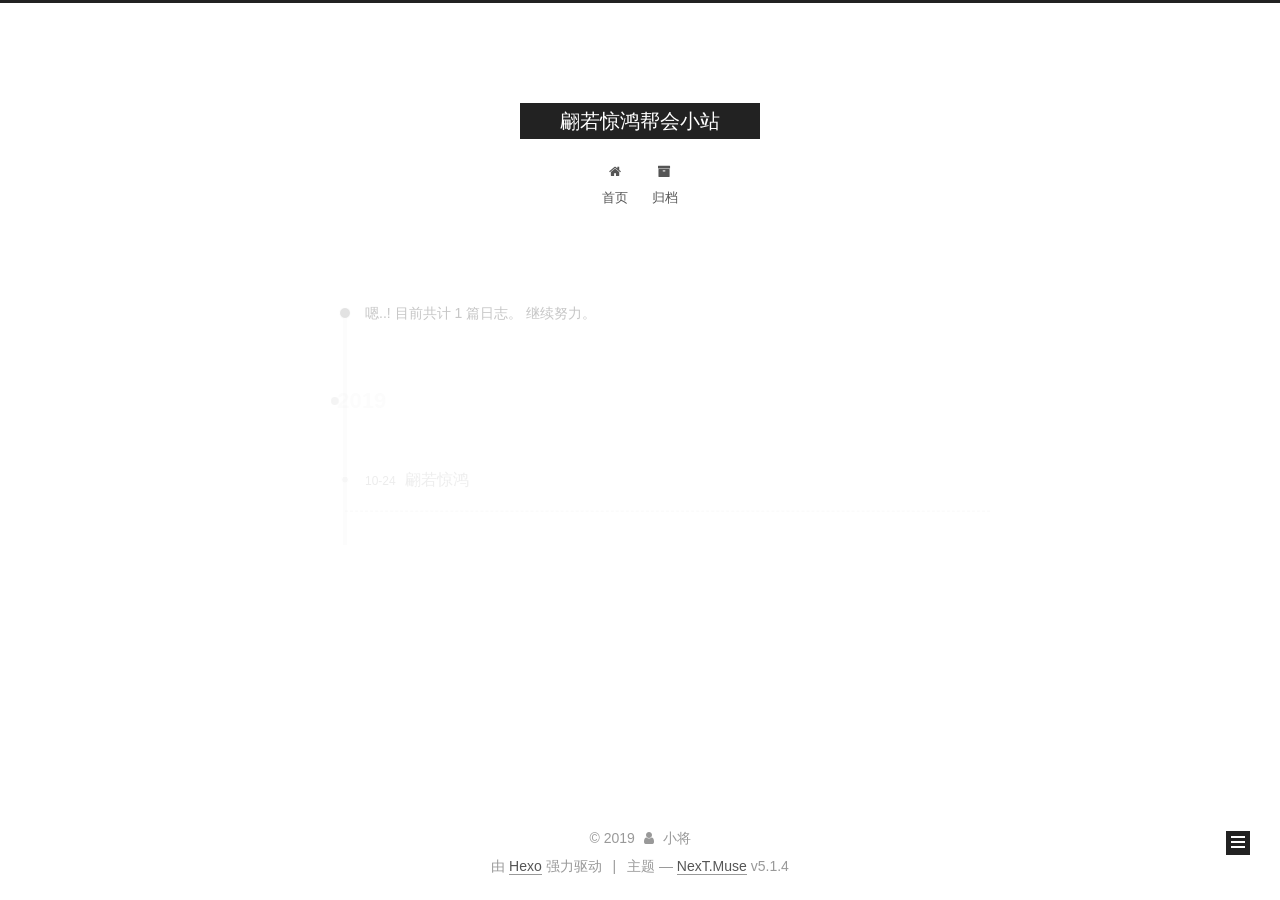
<file: archives/index.html>
<!DOCTYPE html>



  


<html class="theme-next muse use-motion" lang="zh-Hans">
<head>
  <meta charset="UTF-8"/>
<meta http-equiv="X-UA-Compatible" content="IE=edge" />
<meta name="viewport" content="width=device-width, initial-scale=1, maximum-scale=1"/>
<meta name="theme-color" content="#222">









<meta http-equiv="Cache-Control" content="no-transform" />
<meta http-equiv="Cache-Control" content="no-siteapp" />
















  
  
  <link href="/lib/fancybox/source/jquery.fancybox.css?v=2.1.5" rel="stylesheet" type="text/css" />







<link href="/lib/font-awesome/css/font-awesome.min.css?v=4.6.2" rel="stylesheet" type="text/css" />

<link href="/css/main.css?v=5.1.4" rel="stylesheet" type="text/css" />


  <link rel="apple-touch-icon" sizes="180x180" href="/images/apple-touch-icon-next.png?v=5.1.4">


  <link rel="icon" type="image/png" sizes="32x32" href="/images/favicon-32x32-next.png?v=5.1.4">


  <link rel="icon" type="image/png" sizes="16x16" href="/images/favicon-16x16-next.png?v=5.1.4">


  <link rel="mask-icon" href="/images/logo.svg?v=5.1.4" color="#222">





  <meta name="keywords" content="Hexo, NexT" />










<meta property="og:type" content="website">
<meta property="og:title" content="翩若惊鸿帮会小站">
<meta property="og:url" content="http:&#x2F;&#x2F;yoursite.com&#x2F;archives&#x2F;index.html">
<meta property="og:site_name" content="翩若惊鸿帮会小站">
<meta property="og:locale" content="zh-Hans">
<meta name="twitter:card" content="summary">



<script type="text/javascript" id="hexo.configurations">
  var NexT = window.NexT || {};
  var CONFIG = {
    root: '/',
    scheme: 'Muse',
    version: '5.1.4',
    sidebar: {"position":"left","display":"post","offset":12,"b2t":false,"scrollpercent":false,"onmobile":false},
    fancybox: true,
    tabs: true,
    motion: {"enable":true,"async":false,"transition":{"post_block":"fadeIn","post_header":"slideDownIn","post_body":"slideDownIn","coll_header":"slideLeftIn","sidebar":"slideUpIn"}},
    duoshuo: {
      userId: '0',
      author: '博主'
    },
    algolia: {
      applicationID: '',
      apiKey: '',
      indexName: '',
      hits: {"per_page":10},
      labels: {"input_placeholder":"Search for Posts","hits_empty":"We didn't find any results for the search: ${query}","hits_stats":"${hits} results found in ${time} ms"}
    }
  };
</script>



  <link rel="canonical" href="http://yoursite.com/archives/"/>





  <title>归档 | 翩若惊鸿帮会小站</title>
  








</head>

<body itemscope itemtype="http://schema.org/WebPage" lang="zh-Hans">

  
  
    
  

  <div class="container sidebar-position-left page-archive">
    <div class="headband"></div>

    <header id="header" class="header" itemscope itemtype="http://schema.org/WPHeader">
      <div class="header-inner"><div class="site-brand-wrapper">
  <div class="site-meta ">
    

    <div class="custom-logo-site-title">
      <a href="/"  class="brand" rel="start">
        <span class="logo-line-before"><i></i></span>
        <span class="site-title">翩若惊鸿帮会小站</span>
        <span class="logo-line-after"><i></i></span>
      </a>
    </div>
      
        <p class="site-subtitle"></p>
      
  </div>

  <div class="site-nav-toggle">
    <button>
      <span class="btn-bar"></span>
      <span class="btn-bar"></span>
      <span class="btn-bar"></span>
    </button>
  </div>
</div>

<nav class="site-nav">
  

  
    <ul id="menu" class="menu">
      
        
        <li class="menu-item menu-item-home">
          <a href="/%20" rel="section">
            
              <i class="menu-item-icon fa fa-fw fa-home"></i> <br />
            
            首页
          </a>
        </li>
      
        
        <li class="menu-item menu-item-archives">
          <a href="/archives/%20" rel="section">
            
              <i class="menu-item-icon fa fa-fw fa-archive"></i> <br />
            
            归档
          </a>
        </li>
      

      
    </ul>
  

  
</nav>



 </div>
    </header>

    <main id="main" class="main">
      <div class="main-inner">
        <div class="content-wrap">
          <div id="content" class="content">
            

  
  
  
  <div class="post-block archive">
    <div id="posts" class="posts-collapse">
      <span class="archive-move-on"></span>

      <span class="archive-page-counter">
        
        
        
          
        
        嗯..! 目前共计 1 篇日志。 继续努力。
      </span>

      

        
        
        

        
          
          <div class="collection-title">
            <h1 class="archive-year" id="archive-year-2019">2019</h1>
          </div>
        
        

        

  <article class="post post-type-normal" itemscope itemtype="http://schema.org/Article">
    <header class="post-header">

      <h2 class="post-title">
        
            <a class="post-title-link" href="/2019/10/24/Hello/" itemprop="url">
              
                <span itemprop="name">翩若惊鸿</span>
              
            </a>
        
      </h2>

      <div class="post-meta">
        <time class="post-time" itemprop="dateCreated"
              datetime="2019-10-24T20:26:44+08:00"
              content="2019-10-24" >
          10-24
        </time>
      </div>

    </header>
  </article>



      

    </div>
  </div>
  
  
  

  



          </div>
          


          

        </div>
        
          
  
  <div class="sidebar-toggle">
    <div class="sidebar-toggle-line-wrap">
      <span class="sidebar-toggle-line sidebar-toggle-line-first"></span>
      <span class="sidebar-toggle-line sidebar-toggle-line-middle"></span>
      <span class="sidebar-toggle-line sidebar-toggle-line-last"></span>
    </div>
  </div>

  <aside id="sidebar" class="sidebar">
    
    <div class="sidebar-inner">

      

      

      <section class="site-overview-wrap sidebar-panel sidebar-panel-active">
        <div class="site-overview">
          <div class="site-author motion-element" itemprop="author" itemscope itemtype="http://schema.org/Person">
            
              <p class="site-author-name" itemprop="name">小将</p>
              <p class="site-description motion-element" itemprop="description"></p>
          </div>

          <nav class="site-state motion-element">

            
              <div class="site-state-item site-state-posts">
              
                <a href="/archives/%20%7C%7C%20archive">
              
                  <span class="site-state-item-count">1</span>
                  <span class="site-state-item-name">日志</span>
                </a>
              </div>
            

            

            

          </nav>

          

          

          
          

          
          

          

        </div>
      </section>

      

      

    </div>
  </aside>


        
      </div>
    </main>

    <footer id="footer" class="footer">
      <div class="footer-inner">
        <div class="copyright">&copy; <span itemprop="copyrightYear">2019</span>
  <span class="with-love">
    <i class="fa fa-user"></i>
  </span>
  <span class="author" itemprop="copyrightHolder">小将</span>

  
</div>


  <div class="powered-by">由 <a class="theme-link" target="_blank" href="https://hexo.io">Hexo</a> 强力驱动</div>



  <span class="post-meta-divider">|</span>



  <div class="theme-info">主题 &mdash; <a class="theme-link" target="_blank" href="https://github.com/iissnan/hexo-theme-next">NexT.Muse</a> v5.1.4</div>




        







        
      </div>
    </footer>

    
      <div class="back-to-top">
        <i class="fa fa-arrow-up"></i>
        
      </div>
    

    

  </div>

  

<script type="text/javascript">
  if (Object.prototype.toString.call(window.Promise) !== '[object Function]') {
    window.Promise = null;
  }
</script>









  












  
  
    <script type="text/javascript" src="/lib/jquery/index.js?v=2.1.3"></script>
  

  
  
    <script type="text/javascript" src="/lib/fastclick/lib/fastclick.min.js?v=1.0.6"></script>
  

  
  
    <script type="text/javascript" src="/lib/jquery_lazyload/jquery.lazyload.js?v=1.9.7"></script>
  

  
  
    <script type="text/javascript" src="/lib/velocity/velocity.min.js?v=1.2.1"></script>
  

  
  
    <script type="text/javascript" src="/lib/velocity/velocity.ui.min.js?v=1.2.1"></script>
  

  
  
    <script type="text/javascript" src="/lib/fancybox/source/jquery.fancybox.pack.js?v=2.1.5"></script>
  


  


  <script type="text/javascript" src="/js/src/utils.js?v=5.1.4"></script>

  <script type="text/javascript" src="/js/src/motion.js?v=5.1.4"></script>



  
  

  

  


  <script type="text/javascript" src="/js/src/bootstrap.js?v=5.1.4"></script>



  


  




	





  





  












  





  

  

  

  
  

  

  

  

</body>
</html>
</file>
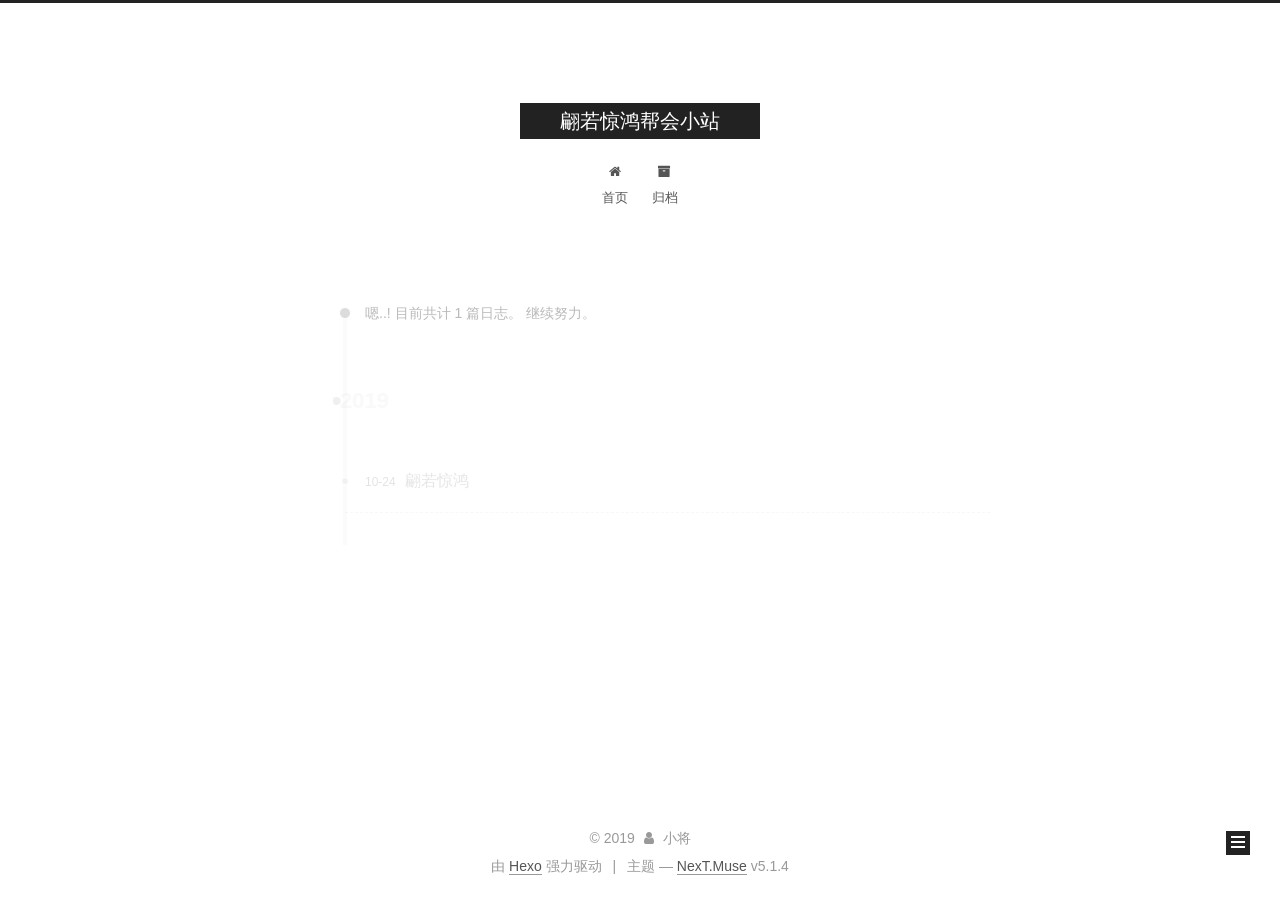
<file: archives/2019/index.html>
<!DOCTYPE html>



  


<html class="theme-next muse use-motion" lang="zh-Hans">
<head>
  <meta charset="UTF-8"/>
<meta http-equiv="X-UA-Compatible" content="IE=edge" />
<meta name="viewport" content="width=device-width, initial-scale=1, maximum-scale=1"/>
<meta name="theme-color" content="#222">









<meta http-equiv="Cache-Control" content="no-transform" />
<meta http-equiv="Cache-Control" content="no-siteapp" />
















  
  
  <link href="/lib/fancybox/source/jquery.fancybox.css?v=2.1.5" rel="stylesheet" type="text/css" />







<link href="/lib/font-awesome/css/font-awesome.min.css?v=4.6.2" rel="stylesheet" type="text/css" />

<link href="/css/main.css?v=5.1.4" rel="stylesheet" type="text/css" />


  <link rel="apple-touch-icon" sizes="180x180" href="/images/apple-touch-icon-next.png?v=5.1.4">


  <link rel="icon" type="image/png" sizes="32x32" href="/images/favicon-32x32-next.png?v=5.1.4">


  <link rel="icon" type="image/png" sizes="16x16" href="/images/favicon-16x16-next.png?v=5.1.4">


  <link rel="mask-icon" href="/images/logo.svg?v=5.1.4" color="#222">





  <meta name="keywords" content="Hexo, NexT" />










<meta property="og:type" content="website">
<meta property="og:title" content="翩若惊鸿帮会小站">
<meta property="og:url" content="http:&#x2F;&#x2F;yoursite.com&#x2F;archives&#x2F;2019&#x2F;index.html">
<meta property="og:site_name" content="翩若惊鸿帮会小站">
<meta property="og:locale" content="zh-Hans">
<meta name="twitter:card" content="summary">



<script type="text/javascript" id="hexo.configurations">
  var NexT = window.NexT || {};
  var CONFIG = {
    root: '/',
    scheme: 'Muse',
    version: '5.1.4',
    sidebar: {"position":"left","display":"post","offset":12,"b2t":false,"scrollpercent":false,"onmobile":false},
    fancybox: true,
    tabs: true,
    motion: {"enable":true,"async":false,"transition":{"post_block":"fadeIn","post_header":"slideDownIn","post_body":"slideDownIn","coll_header":"slideLeftIn","sidebar":"slideUpIn"}},
    duoshuo: {
      userId: '0',
      author: '博主'
    },
    algolia: {
      applicationID: '',
      apiKey: '',
      indexName: '',
      hits: {"per_page":10},
      labels: {"input_placeholder":"Search for Posts","hits_empty":"We didn't find any results for the search: ${query}","hits_stats":"${hits} results found in ${time} ms"}
    }
  };
</script>



  <link rel="canonical" href="http://yoursite.com/archives/2019/"/>





  <title>归档 | 翩若惊鸿帮会小站</title>
  








</head>

<body itemscope itemtype="http://schema.org/WebPage" lang="zh-Hans">

  
  
    
  

  <div class="container sidebar-position-left page-archive">
    <div class="headband"></div>

    <header id="header" class="header" itemscope itemtype="http://schema.org/WPHeader">
      <div class="header-inner"><div class="site-brand-wrapper">
  <div class="site-meta ">
    

    <div class="custom-logo-site-title">
      <a href="/"  class="brand" rel="start">
        <span class="logo-line-before"><i></i></span>
        <span class="site-title">翩若惊鸿帮会小站</span>
        <span class="logo-line-after"><i></i></span>
      </a>
    </div>
      
        <p class="site-subtitle"></p>
      
  </div>

  <div class="site-nav-toggle">
    <button>
      <span class="btn-bar"></span>
      <span class="btn-bar"></span>
      <span class="btn-bar"></span>
    </button>
  </div>
</div>

<nav class="site-nav">
  

  
    <ul id="menu" class="menu">
      
        
        <li class="menu-item menu-item-home">
          <a href="/%20" rel="section">
            
              <i class="menu-item-icon fa fa-fw fa-home"></i> <br />
            
            首页
          </a>
        </li>
      
        
        <li class="menu-item menu-item-archives">
          <a href="/archives/%20" rel="section">
            
              <i class="menu-item-icon fa fa-fw fa-archive"></i> <br />
            
            归档
          </a>
        </li>
      

      
    </ul>
  

  
</nav>



 </div>
    </header>

    <main id="main" class="main">
      <div class="main-inner">
        <div class="content-wrap">
          <div id="content" class="content">
            

  
  
  
  <div class="post-block archive">
    <div id="posts" class="posts-collapse">
      <span class="archive-move-on"></span>

      <span class="archive-page-counter">
        
        
        
          
        
        嗯..! 目前共计 1 篇日志。 继续努力。
      </span>

      

        
        
        

        
          
          <div class="collection-title">
            <h1 class="archive-year" id="archive-year-2019">2019</h1>
          </div>
        
        

        

  <article class="post post-type-normal" itemscope itemtype="http://schema.org/Article">
    <header class="post-header">

      <h2 class="post-title">
        
            <a class="post-title-link" href="/2019/10/24/Hello/" itemprop="url">
              
                <span itemprop="name">翩若惊鸿</span>
              
            </a>
        
      </h2>

      <div class="post-meta">
        <time class="post-time" itemprop="dateCreated"
              datetime="2019-10-24T20:26:44+08:00"
              content="2019-10-24" >
          10-24
        </time>
      </div>

    </header>
  </article>



      

    </div>
  </div>
  
  
  

  



          </div>
          


          

        </div>
        
          
  
  <div class="sidebar-toggle">
    <div class="sidebar-toggle-line-wrap">
      <span class="sidebar-toggle-line sidebar-toggle-line-first"></span>
      <span class="sidebar-toggle-line sidebar-toggle-line-middle"></span>
      <span class="sidebar-toggle-line sidebar-toggle-line-last"></span>
    </div>
  </div>

  <aside id="sidebar" class="sidebar">
    
    <div class="sidebar-inner">

      

      

      <section class="site-overview-wrap sidebar-panel sidebar-panel-active">
        <div class="site-overview">
          <div class="site-author motion-element" itemprop="author" itemscope itemtype="http://schema.org/Person">
            
              <p class="site-author-name" itemprop="name">小将</p>
              <p class="site-description motion-element" itemprop="description"></p>
          </div>

          <nav class="site-state motion-element">

            
              <div class="site-state-item site-state-posts">
              
                <a href="/archives/%20%7C%7C%20archive">
              
                  <span class="site-state-item-count">1</span>
                  <span class="site-state-item-name">日志</span>
                </a>
              </div>
            

            

            

          </nav>

          

          

          
          

          
          

          

        </div>
      </section>

      

      

    </div>
  </aside>


        
      </div>
    </main>

    <footer id="footer" class="footer">
      <div class="footer-inner">
        <div class="copyright">&copy; <span itemprop="copyrightYear">2019</span>
  <span class="with-love">
    <i class="fa fa-user"></i>
  </span>
  <span class="author" itemprop="copyrightHolder">小将</span>

  
</div>


  <div class="powered-by">由 <a class="theme-link" target="_blank" href="https://hexo.io">Hexo</a> 强力驱动</div>



  <span class="post-meta-divider">|</span>



  <div class="theme-info">主题 &mdash; <a class="theme-link" target="_blank" href="https://github.com/iissnan/hexo-theme-next">NexT.Muse</a> v5.1.4</div>




        







        
      </div>
    </footer>

    
      <div class="back-to-top">
        <i class="fa fa-arrow-up"></i>
        
      </div>
    

    

  </div>

  

<script type="text/javascript">
  if (Object.prototype.toString.call(window.Promise) !== '[object Function]') {
    window.Promise = null;
  }
</script>









  












  
  
    <script type="text/javascript" src="/lib/jquery/index.js?v=2.1.3"></script>
  

  
  
    <script type="text/javascript" src="/lib/fastclick/lib/fastclick.min.js?v=1.0.6"></script>
  

  
  
    <script type="text/javascript" src="/lib/jquery_lazyload/jquery.lazyload.js?v=1.9.7"></script>
  

  
  
    <script type="text/javascript" src="/lib/velocity/velocity.min.js?v=1.2.1"></script>
  

  
  
    <script type="text/javascript" src="/lib/velocity/velocity.ui.min.js?v=1.2.1"></script>
  

  
  
    <script type="text/javascript" src="/lib/fancybox/source/jquery.fancybox.pack.js?v=2.1.5"></script>
  


  


  <script type="text/javascript" src="/js/src/utils.js?v=5.1.4"></script>

  <script type="text/javascript" src="/js/src/motion.js?v=5.1.4"></script>



  
  

  

  


  <script type="text/javascript" src="/js/src/bootstrap.js?v=5.1.4"></script>



  


  




	





  





  












  





  

  

  

  
  

  

  

  

</body>
</html>
</file>
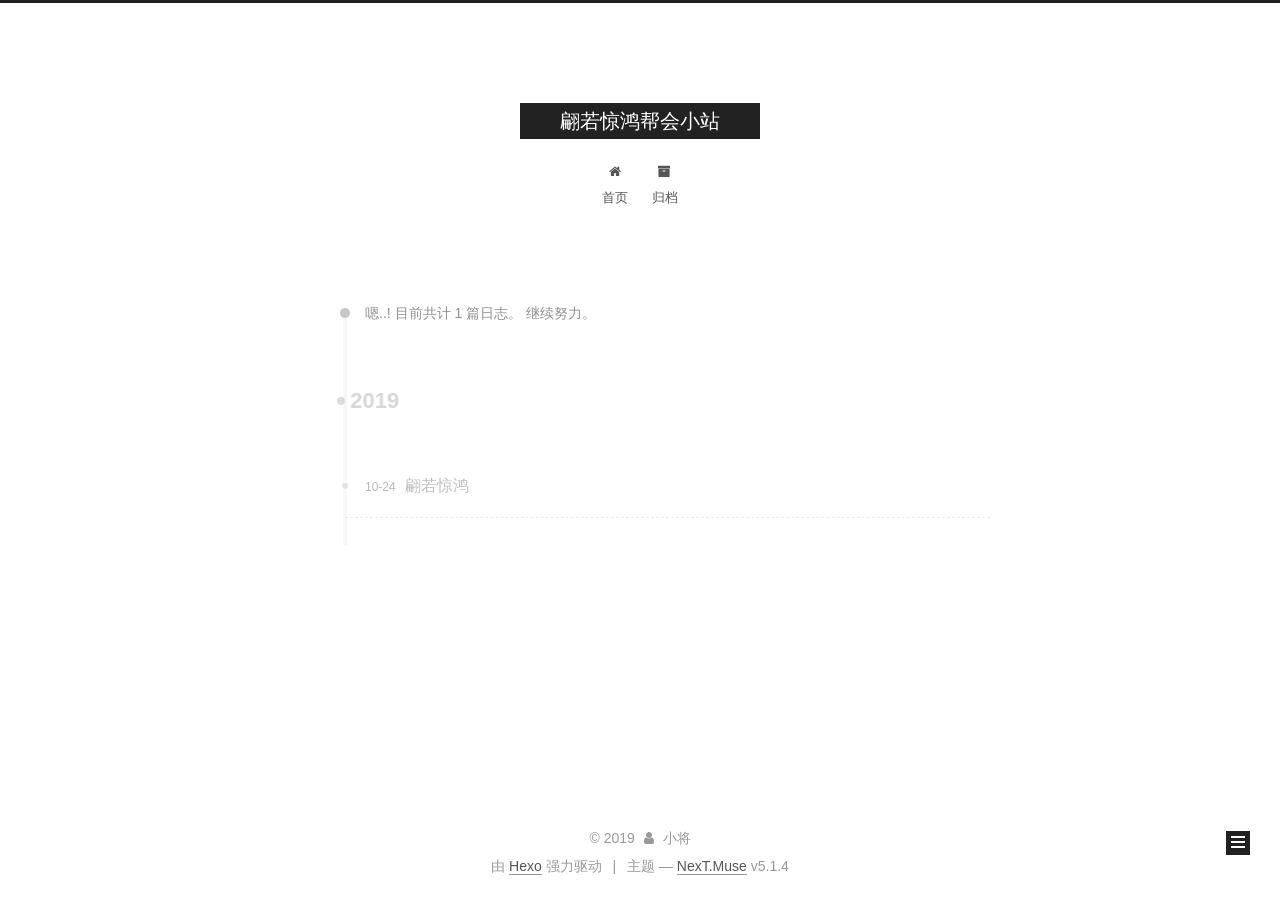
<file: archives/2019/10/index.html>
<!DOCTYPE html>



  


<html class="theme-next muse use-motion" lang="zh-Hans">
<head>
  <meta charset="UTF-8"/>
<meta http-equiv="X-UA-Compatible" content="IE=edge" />
<meta name="viewport" content="width=device-width, initial-scale=1, maximum-scale=1"/>
<meta name="theme-color" content="#222">









<meta http-equiv="Cache-Control" content="no-transform" />
<meta http-equiv="Cache-Control" content="no-siteapp" />
















  
  
  <link href="/lib/fancybox/source/jquery.fancybox.css?v=2.1.5" rel="stylesheet" type="text/css" />







<link href="/lib/font-awesome/css/font-awesome.min.css?v=4.6.2" rel="stylesheet" type="text/css" />

<link href="/css/main.css?v=5.1.4" rel="stylesheet" type="text/css" />


  <link rel="apple-touch-icon" sizes="180x180" href="/images/apple-touch-icon-next.png?v=5.1.4">


  <link rel="icon" type="image/png" sizes="32x32" href="/images/favicon-32x32-next.png?v=5.1.4">


  <link rel="icon" type="image/png" sizes="16x16" href="/images/favicon-16x16-next.png?v=5.1.4">


  <link rel="mask-icon" href="/images/logo.svg?v=5.1.4" color="#222">





  <meta name="keywords" content="Hexo, NexT" />










<meta property="og:type" content="website">
<meta property="og:title" content="翩若惊鸿帮会小站">
<meta property="og:url" content="http:&#x2F;&#x2F;yoursite.com&#x2F;archives&#x2F;2019&#x2F;10&#x2F;index.html">
<meta property="og:site_name" content="翩若惊鸿帮会小站">
<meta property="og:locale" content="zh-Hans">
<meta name="twitter:card" content="summary">



<script type="text/javascript" id="hexo.configurations">
  var NexT = window.NexT || {};
  var CONFIG = {
    root: '/',
    scheme: 'Muse',
    version: '5.1.4',
    sidebar: {"position":"left","display":"post","offset":12,"b2t":false,"scrollpercent":false,"onmobile":false},
    fancybox: true,
    tabs: true,
    motion: {"enable":true,"async":false,"transition":{"post_block":"fadeIn","post_header":"slideDownIn","post_body":"slideDownIn","coll_header":"slideLeftIn","sidebar":"slideUpIn"}},
    duoshuo: {
      userId: '0',
      author: '博主'
    },
    algolia: {
      applicationID: '',
      apiKey: '',
      indexName: '',
      hits: {"per_page":10},
      labels: {"input_placeholder":"Search for Posts","hits_empty":"We didn't find any results for the search: ${query}","hits_stats":"${hits} results found in ${time} ms"}
    }
  };
</script>



  <link rel="canonical" href="http://yoursite.com/archives/2019/10/"/>





  <title>归档 | 翩若惊鸿帮会小站</title>
  








</head>

<body itemscope itemtype="http://schema.org/WebPage" lang="zh-Hans">

  
  
    
  

  <div class="container sidebar-position-left page-archive">
    <div class="headband"></div>

    <header id="header" class="header" itemscope itemtype="http://schema.org/WPHeader">
      <div class="header-inner"><div class="site-brand-wrapper">
  <div class="site-meta ">
    

    <div class="custom-logo-site-title">
      <a href="/"  class="brand" rel="start">
        <span class="logo-line-before"><i></i></span>
        <span class="site-title">翩若惊鸿帮会小站</span>
        <span class="logo-line-after"><i></i></span>
      </a>
    </div>
      
        <p class="site-subtitle"></p>
      
  </div>

  <div class="site-nav-toggle">
    <button>
      <span class="btn-bar"></span>
      <span class="btn-bar"></span>
      <span class="btn-bar"></span>
    </button>
  </div>
</div>

<nav class="site-nav">
  

  
    <ul id="menu" class="menu">
      
        
        <li class="menu-item menu-item-home">
          <a href="/%20" rel="section">
            
              <i class="menu-item-icon fa fa-fw fa-home"></i> <br />
            
            首页
          </a>
        </li>
      
        
        <li class="menu-item menu-item-archives">
          <a href="/archives/%20" rel="section">
            
              <i class="menu-item-icon fa fa-fw fa-archive"></i> <br />
            
            归档
          </a>
        </li>
      

      
    </ul>
  

  
</nav>



 </div>
    </header>

    <main id="main" class="main">
      <div class="main-inner">
        <div class="content-wrap">
          <div id="content" class="content">
            

  
  
  
  <div class="post-block archive">
    <div id="posts" class="posts-collapse">
      <span class="archive-move-on"></span>

      <span class="archive-page-counter">
        
        
        
          
        
        嗯..! 目前共计 1 篇日志。 继续努力。
      </span>

      

        
        
        

        
          
          <div class="collection-title">
            <h1 class="archive-year" id="archive-year-2019">2019</h1>
          </div>
        
        

        

  <article class="post post-type-normal" itemscope itemtype="http://schema.org/Article">
    <header class="post-header">

      <h2 class="post-title">
        
            <a class="post-title-link" href="/2019/10/24/Hello/" itemprop="url">
              
                <span itemprop="name">翩若惊鸿</span>
              
            </a>
        
      </h2>

      <div class="post-meta">
        <time class="post-time" itemprop="dateCreated"
              datetime="2019-10-24T20:26:44+08:00"
              content="2019-10-24" >
          10-24
        </time>
      </div>

    </header>
  </article>



      

    </div>
  </div>
  
  
  

  



          </div>
          


          

        </div>
        
          
  
  <div class="sidebar-toggle">
    <div class="sidebar-toggle-line-wrap">
      <span class="sidebar-toggle-line sidebar-toggle-line-first"></span>
      <span class="sidebar-toggle-line sidebar-toggle-line-middle"></span>
      <span class="sidebar-toggle-line sidebar-toggle-line-last"></span>
    </div>
  </div>

  <aside id="sidebar" class="sidebar">
    
    <div class="sidebar-inner">

      

      

      <section class="site-overview-wrap sidebar-panel sidebar-panel-active">
        <div class="site-overview">
          <div class="site-author motion-element" itemprop="author" itemscope itemtype="http://schema.org/Person">
            
              <p class="site-author-name" itemprop="name">小将</p>
              <p class="site-description motion-element" itemprop="description"></p>
          </div>

          <nav class="site-state motion-element">

            
              <div class="site-state-item site-state-posts">
              
                <a href="/archives/%20%7C%7C%20archive">
              
                  <span class="site-state-item-count">1</span>
                  <span class="site-state-item-name">日志</span>
                </a>
              </div>
            

            

            

          </nav>

          

          

          
          

          
          

          

        </div>
      </section>

      

      

    </div>
  </aside>


        
      </div>
    </main>

    <footer id="footer" class="footer">
      <div class="footer-inner">
        <div class="copyright">&copy; <span itemprop="copyrightYear">2019</span>
  <span class="with-love">
    <i class="fa fa-user"></i>
  </span>
  <span class="author" itemprop="copyrightHolder">小将</span>

  
</div>


  <div class="powered-by">由 <a class="theme-link" target="_blank" href="https://hexo.io">Hexo</a> 强力驱动</div>



  <span class="post-meta-divider">|</span>



  <div class="theme-info">主题 &mdash; <a class="theme-link" target="_blank" href="https://github.com/iissnan/hexo-theme-next">NexT.Muse</a> v5.1.4</div>




        







        
      </div>
    </footer>

    
      <div class="back-to-top">
        <i class="fa fa-arrow-up"></i>
        
      </div>
    

    

  </div>

  

<script type="text/javascript">
  if (Object.prototype.toString.call(window.Promise) !== '[object Function]') {
    window.Promise = null;
  }
</script>









  












  
  
    <script type="text/javascript" src="/lib/jquery/index.js?v=2.1.3"></script>
  

  
  
    <script type="text/javascript" src="/lib/fastclick/lib/fastclick.min.js?v=1.0.6"></script>
  

  
  
    <script type="text/javascript" src="/lib/jquery_lazyload/jquery.lazyload.js?v=1.9.7"></script>
  

  
  
    <script type="text/javascript" src="/lib/velocity/velocity.min.js?v=1.2.1"></script>
  

  
  
    <script type="text/javascript" src="/lib/velocity/velocity.ui.min.js?v=1.2.1"></script>
  

  
  
    <script type="text/javascript" src="/lib/fancybox/source/jquery.fancybox.pack.js?v=2.1.5"></script>
  


  


  <script type="text/javascript" src="/js/src/utils.js?v=5.1.4"></script>

  <script type="text/javascript" src="/js/src/motion.js?v=5.1.4"></script>



  
  

  

  


  <script type="text/javascript" src="/js/src/bootstrap.js?v=5.1.4"></script>



  


  




	





  





  












  





  

  

  

  
  

  

  

  

</body>
</html>
</file>
<file: css/main.css>
/* normalize.css v3.0.2 | MIT License | git.io/normalize */
html {
  font-family: sans-serif; /* 1 */
  -ms-text-size-adjust: 100%; /* 2 */
  -webkit-text-size-adjust: 100%; /* 2 */
}
body {
  margin: 0;
}
article,
aside,
details,
figcaption,
figure,
footer,
header,
hgroup,
main,
menu,
nav,
section,
summary {
  display: block;
}
audio,
canvas,
progress,
video {
  display: inline-block; /* 1 */
  vertical-align: baseline; /* 2 */
}
audio:not([controls]) {
  display: none;
  height: 0;
}
[hidden],
template {
  display: none;
}
a {
  background-color: transparent;
}
a:active,
a:hover {
  outline: 0;
}
abbr[title] {
  border-bottom: 1px dotted;
}
b,
strong {
  font-weight: bold;
}
dfn {
  font-style: italic;
}
h1 {
  font-size: 2em;
  margin: 0.67em 0;
}
mark {
  background: #ff0;
  color: #000;
}
small {
  font-size: 80%;
}
sub,
sup {
  font-size: 75%;
  line-height: 0;
  position: relative;
  vertical-align: baseline;
}
sup {
  top: -0.5em;
}
sub {
  bottom: -0.25em;
}
img {
  border: 0;
}
svg:not(:root) {
  overflow: hidden;
}
figure {
  margin: 1em 40px;
}
hr {
  -moz-box-sizing: content-box;
  box-sizing: content-box;
  height: 0;
}
pre {
  overflow: auto;
}
code,
kbd,
pre,
samp {
  font-family: monospace, monospace;
  font-size: 1em;
}
button,
input,
optgroup,
select,
textarea {
  color: inherit; /* 1 */
  font: inherit; /* 2 */
  margin: 0; /* 3 */
}
button {
  overflow: visible;
}
button,
select {
  text-transform: none;
}
button,
html input[type="button"],
input[type="reset"],
input[type="submit"] {
  -webkit-appearance: button; /* 2 */
  cursor: pointer; /* 3 */
}
button[disabled],
html input[disabled] {
  cursor: default;
}
button::-moz-focus-inner,
input::-moz-focus-inner {
  border: 0;
  padding: 0;
}
input {
  line-height: normal;
}
input[type="checkbox"],
input[type="radio"] {
  box-sizing: border-box; /* 1 */
  padding: 0; /* 2 */
}
input[type="number"]::-webkit-inner-spin-button,
input[type="number"]::-webkit-outer-spin-button {
  height: auto;
}
input[type="search"] {
  -webkit-appearance: textfield; /* 1 */
  -moz-box-sizing: content-box;
  -webkit-box-sizing: content-box; /* 2 */
  box-sizing: content-box;
}
input[type="search"]::-webkit-search-cancel-button,
input[type="search"]::-webkit-search-decoration {
  -webkit-appearance: none;
}
fieldset {
  border: 1px solid #c0c0c0;
  margin: 0 2px;
  padding: 0.35em 0.625em 0.75em;
}
legend {
  border: 0; /* 1 */
  padding: 0; /* 2 */
}
textarea {
  overflow: auto;
}
optgroup {
  font-weight: bold;
}
table {
  border-collapse: collapse;
  border-spacing: 0;
}
td,
th {
  padding: 0;
}
::selection {
  background: #262a30;
  color: #fff;
}
body {
  position: relative;
  font-family: 'Lato', "PingFang SC", "Microsoft YaHei", sans-serif;
  font-size: 14px;
  line-height: 2;
  color: #555;
  background: #fff;
}
@media (max-width: 767px) {
  body {
    padding-right: 0 !important;
  }
}
@media (min-width: 768px) and (max-width: 991px) {
  body {
    padding-right: 0 !important;
  }
}
@media (min-width: 1600px) {
  body {
    font-size: 16px;
  }
}
h1,
h2,
h3,
h4,
h5,
h6 {
  margin: 0;
  padding: 0;
  font-weight: bold;
  line-height: 1.5;
  font-family: 'Lato', "PingFang SC", "Microsoft YaHei", sans-serif;
}
h2,
h3,
h4,
h5,
h6 {
  margin: 20px 0 15px;
}
h1 {
  font-size: 22px;
}
@media (max-width: 767px) {
  h1 {
    font-size: 18px;
  }
}
h2 {
  font-size: 20px;
}
@media (max-width: 767px) {
  h2 {
    font-size: 16px;
  }
}
h3 {
  font-size: 18px;
}
@media (max-width: 767px) {
  h3 {
    font-size: 14px;
  }
}
h4 {
  font-size: 16px;
}
@media (max-width: 767px) {
  h4 {
    font-size: 12px;
  }
}
h5 {
  font-size: 14px;
}
@media (max-width: 767px) {
  h5 {
    font-size: 10px;
  }
}
h6 {
  font-size: 12px;
}
@media (max-width: 767px) {
  h6 {
    font-size: 8px;
  }
}
p {
  margin: 0 0 20px 0;
}
a {
  color: #555;
  text-decoration: none;
  outline: none;
  border-bottom: 1px solid #999;
  word-wrap: break-word;
}
a:hover {
  color: #222;
  border-bottom-color: #222;
}
blockquote {
  margin: 0;
  padding: 0;
}
img {
  display: block;
  margin: auto;
  max-width: 100%;
  height: auto;
}
hr {
  margin: 40px 0;
  height: 3px;
  border: none;
  background-color: #ddd;
  background-image: repeating-linear-gradient(-45deg, #fff, #fff 4px, transparent 4px, transparent 8px);
}
blockquote {
  padding: 0 15px;
  color: #666;
  border-left: 4px solid #ddd;
}
blockquote cite::before {
  content: "-";
  padding: 0 5px;
}
dt {
  font-weight: 700;
}
dd {
  margin: 0;
  padding: 0;
}
kbd {
  border: 1px solid #ccc;
  border-radius: 0.2em;
  box-shadow: 0.1em 0.1em 0.2em rgba(0,0,0,0.1);
  background-color: #f9f9f9;
  font-family: inherit;
  background-image: -webkit-linear-gradient(top, #eee, #fff, #eee);
  padding: 0.1em 0.3em;
  white-space: nowrap;
}
.text-left {
  text-align: left;
}
.text-center {
  text-align: center;
}
.text-right {
  text-align: right;
}
.text-justify {
  text-align: justify;
}
.text-nowrap {
  white-space: nowrap;
}
.text-lowercase {
  text-transform: lowercase;
}
.text-uppercase {
  text-transform: uppercase;
}
.text-capitalize {
  text-transform: capitalize;
}
.center-block {
  display: block;
  margin-left: auto;
  margin-right: auto;
}
.clearfix:before,
.clearfix:after {
  content: " ";
  display: table;
}
.clearfix:after {
  clear: both;
}
.pullquote {
  width: 45%;
}
.pullquote.left {
  float: left;
  margin-left: 5px;
  margin-right: 10px;
}
.pullquote.right {
  float: right;
  margin-left: 10px;
  margin-right: 5px;
}
.affix.affix.affix {
  position: fixed;
}
.translation {
  margin-top: -20px;
  font-size: 14px;
  color: #999;
}
.scrollbar-measure {
  width: 100px;
  height: 100px;
  overflow: scroll;
  position: absolute;
  top: -9999px;
}
.use-motion .motion-element {
  opacity: 0;
}
table {
  margin: 20px 0;
  width: 100%;
  border-collapse: collapse;
  border-spacing: 0;
  border: 1px solid #ddd;
  font-size: 14px;
  table-layout: fixed;
  word-wrap: break-all;
}
table>tbody>tr:nth-of-type(odd) {
  background-color: #f9f9f9;
}
table>tbody>tr:hover {
  background-color: #f5f5f5;
}
caption,
th,
td {
  padding: 8px;
  text-align: left;
  vertical-align: middle;
  font-weight: normal;
}
th,
td {
  border-bottom: 3px solid #ddd;
  border-right: 1px solid #eee;
}
th {
  padding-bottom: 10px;
  font-weight: 700;
}
td {
  border-bottom-width: 1px;
}
html,
body {
  height: 100%;
}
.container {
  position: relative;
  min-height: 100%;
}
.header-inner {
  margin: 0 auto;
  padding: 100px 0 70px;
  width: 700px;
}
@media (min-width: 1600px) {
  .container .header-inner {
    width: 900px;
  }
}
.main {
  padding-bottom: 150px;
}
.main-inner {
  margin: 0 auto;
  width: 700px;
}
@media (min-width: 1600px) {
  .container .main-inner {
    width: 900px;
  }
}
.footer {
  position: absolute;
  left: 0;
  bottom: 0;
  width: 100%;
  min-height: 50px;
}
.footer-inner {
  box-sizing: border-box;
  margin: 20px auto;
  width: 700px;
}
@media (min-width: 1600px) {
  .container .footer-inner {
    width: 900px;
  }
}
pre,
.highlight {
  overflow: auto;
  margin: 20px 0;
  padding: 0;
  font-size: 13px;
  color: #4d4d4c;
  background: #f7f7f7;
  line-height: 1.6;
}
pre,
code {
  font-family: consolas, Menlo, "PingFang SC", "Microsoft YaHei", monospace;
}
code {
  padding: 2px 4px;
  word-wrap: break-word;
  color: #555;
  background: #eee;
  border-radius: 3px;
  font-size: 13px;
}
pre {
  padding: 10px;
}
pre code {
  padding: 0;
  color: #4d4d4c;
  background: none;
  text-shadow: none;
}
.highlight {
  border-radius: 1px;
}
.highlight pre {
  border: none;
  margin: 0;
  padding: 10px 0;
}
.highlight table {
  margin: 0;
  width: auto;
  border: none;
}
.highlight td {
  border: none;
  padding: 0;
}
.highlight figcaption {
  font-size: 1em;
  color: #4d4d4c;
  line-height: 1em;
  margin-bottom: 1em;
}
.highlight figcaption:before,
.highlight figcaption:after {
  content: " ";
  display: table;
}
.highlight figcaption:after {
  clear: both;
}
.highlight figcaption a {
  float: right;
  color: #4d4d4c;
}
.highlight figcaption a:hover {
  border-bottom-color: #4d4d4c;
}
.highlight .gutter pre {
  padding-left: 10px;
  padding-right: 10px;
  color: #869194;
  text-align: right;
  background-color: #eff2f3;
}
.highlight .code pre {
  width: 100%;
  padding-left: 10px;
  padding-right: 10px;
  background-color: #f7f7f7;
}
.highlight .line {
  height: 20px;
}
.gutter {
  -webkit-user-select: none;
  -moz-user-select: none;
  -ms-user-select: none;
  user-select: none;
}
.gist table {
  width: auto;
}
.gist table td {
  border: none;
}
pre .deletion {
  background: #fdd;
}
pre .addition {
  background: #dfd;
}
pre .meta {
  color: #8959a8;
}
pre .comment {
  color: #8e908c;
}
pre .variable,
pre .attribute,
pre .tag,
pre .regexp,
pre .ruby .constant,
pre .xml .tag .title,
pre .xml .pi,
pre .xml .doctype,
pre .html .doctype,
pre .css .id,
pre .css .class,
pre .css .pseudo {
  color: #c82829;
}
pre .number,
pre .preprocessor,
pre .built_in,
pre .literal,
pre .params,
pre .constant,
pre .command {
  color: #f5871f;
}
pre .ruby .class .title,
pre .css .rules .attribute,
pre .string,
pre .value,
pre .inheritance,
pre .header,
pre .ruby .symbol,
pre .xml .cdata,
pre .special,
pre .number,
pre .formula {
  color: #718c00;
}
pre .title,
pre .css .hexcolor {
  color: #3e999f;
}
pre .function,
pre .python .decorator,
pre .python .title,
pre .ruby .function .title,
pre .ruby .title .keyword,
pre .perl .sub,
pre .javascript .title,
pre .coffeescript .title {
  color: #4271ae;
}
pre .keyword,
pre .javascript .function {
  color: #8959a8;
}
.full-image.full-image.full-image.full-image {
  border: none;
  max-width: 100%;
  width: auto;
  margin: 20px auto 25px;
}
@media (min-width: 992px) {
  .full-image.full-image.full-image.full-image {
    max-width: none;
    width: 110%;
    margin: 25px -5%;
  }
}
.blockquote-center,
.page-home .post-type-quote blockquote,
.page-post-detail .post-type-quote blockquote {
  position: relative;
  margin: 40px 0;
  padding: 0;
  border-left: none;
  text-align: center;
}
.blockquote-center::before,
.page-home .post-type-quote blockquote::before,
.page-post-detail .post-type-quote blockquote::before,
.blockquote-center::after,
.page-home .post-type-quote blockquote::after,
.page-post-detail .post-type-quote blockquote::after {
  position: absolute;
  content: ' ';
  display: block;
  width: 100%;
  height: 24px;
  opacity: 0.2;
  background-repeat: no-repeat;
  background-position: 0 -6px;
  background-size: 22px 22px;
}
.blockquote-center::before,
.page-home .post-type-quote blockquote::before,
.page-post-detail .post-type-quote blockquote::before {
  top: -20px;
  background-image: url("../images/quote-l.svg");
  border-top: 1px solid #ccc;
}
.blockquote-center::after,
.page-home .post-type-quote blockquote::after,
.page-post-detail .post-type-quote blockquote::after {
  bottom: -20px;
  background-image: url("../images/quote-r.svg");
  border-bottom: 1px solid #ccc;
  background-position: 100% 8px;
}
.blockquote-center p,
.page-home .post-type-quote blockquote p,
.page-post-detail .post-type-quote blockquote p,
.blockquote-center div,
.page-home .post-type-quote blockquote div,
.page-post-detail .post-type-quote blockquote div {
  text-align: center;
}
.post .post-body .group-picture img {
  box-sizing: border-box;
  padding: 0 3px;
  border: none;
}
.post .group-picture-row {
  overflow: hidden;
  margin-top: 6px;
}
.post .group-picture-row:first-child {
  margin-top: 0;
}
.post .group-picture-column {
  float: left;
}
.page-post-detail .post-body .group-picture-column {
  float: none;
  margin-top: 10px;
  width: auto !important;
}
.page-post-detail .post-body .group-picture-column img {
  margin: 0 auto;
}
.page-archive .group-picture-container {
  overflow: hidden;
}
.page-archive .group-picture-row {
  float: left;
}
.page-archive .group-picture-row:first-child {
  margin-top: 6px;
}
.page-archive .group-picture-column {
  max-width: 150px;
  max-height: 150px;
}
.post-body .note {
  position: relative;
  padding: 15px;
  margin-bottom: 20px;
  border: 1px solid #eee;
  border-left-width: 5px;
  border-radius: 3px;
}
.post-body .note h2,
.post-body .note h3,
.post-body .note h4,
.post-body .note h5,
.post-body .note h6 {
  margin-top: 0;
  margin-bottom: 0;
  border-bottom: initial;
  padding-top: 0 !important;
}
.post-body .note p:first-child,
.post-body .note ul:first-child,
.post-body .note ol:first-child,
.post-body .note table:first-child,
.post-body .note pre:first-child,
.post-body .note blockquote:first-child {
  margin-top: 0;
}
.post-body .note p:last-child,
.post-body .note ul:last-child,
.post-body .note ol:last-child,
.post-body .note table:last-child,
.post-body .note pre:last-child,
.post-body .note blockquote:last-child {
  margin-bottom: 0;
}
.post-body .note.default {
  border-left-color: #777;
}
.post-body .note.default h2,
.post-body .note.default h3,
.post-body .note.default h4,
.post-body .note.default h5,
.post-body .note.default h6 {
  color: #777;
}
.post-body .note.primary {
  border-left-color: #6f42c1;
}
.post-body .note.primary h2,
.post-body .note.primary h3,
.post-body .note.primary h4,
.post-body .note.primary h5,
.post-body .note.primary h6 {
  color: #6f42c1;
}
.post-body .note.info {
  border-left-color: #428bca;
}
.post-body .note.info h2,
.post-body .note.info h3,
.post-body .note.info h4,
.post-body .note.info h5,
.post-body .note.info h6 {
  color: #428bca;
}
.post-body .note.success {
  border-left-color: #5cb85c;
}
.post-body .note.success h2,
.post-body .note.success h3,
.post-body .note.success h4,
.post-body .note.success h5,
.post-body .note.success h6 {
  color: #5cb85c;
}
.post-body .note.warning {
  border-left-color: #f0ad4e;
}
.post-body .note.warning h2,
.post-body .note.warning h3,
.post-body .note.warning h4,
.post-body .note.warning h5,
.post-body .note.warning h6 {
  color: #f0ad4e;
}
.post-body .note.danger {
  border-left-color: #d9534f;
}
.post-body .note.danger h2,
.post-body .note.danger h3,
.post-body .note.danger h4,
.post-body .note.danger h5,
.post-body .note.danger h6 {
  color: #d9534f;
}
.post-body .label {
  display: inline;
  padding: 0 2px;
  white-space: nowrap;
}
.post-body .label.default {
  background-color: #f0f0f0;
}
.post-body .label.primary {
  background-color: #efe6f7;
}
.post-body .label.info {
  background-color: #e5f2f8;
}
.post-body .label.success {
  background-color: #e7f4e9;
}
.post-body .label.warning {
  background-color: #fcf6e1;
}
.post-body .label.danger {
  background-color: #fae8eb;
}
.post-body .tabs {
  position: relative;
  display: block;
  margin-bottom: 20px;
  padding-top: 10px;
}
.post-body .tabs ul.nav-tabs {
  margin: 0;
  padding: 0;
  display: flex;
  margin-bottom: -1px;
}
@media (max-width: 413px) {
  .post-body .tabs ul.nav-tabs {
    display: block;
    margin-bottom: 5px;
  }
}
.post-body .tabs ul.nav-tabs li.tab {
  list-style-type: none !important;
  margin: 0 0.25em 0 0;
  border-top: 3px solid transparent;
  border-left: 1px solid transparent;
  border-right: 1px solid transparent;
}
@media (max-width: 413px) {
  .post-body .tabs ul.nav-tabs li.tab {
    margin: initial;
    border-top: 1px solid transparent;
    border-left: 3px solid transparent;
    border-right: 1px solid transparent;
    border-bottom: 1px solid transparent;
  }
}
.post-body .tabs ul.nav-tabs li.tab a {
  outline: 0;
  border-bottom: initial;
  display: block;
  line-height: 1.8em;
  padding: 0.25em 0.75em;
  transition-duration: 0.2s;
  transition-timing-function: ease-out;
  transition-delay: 0s;
}
.post-body .tabs ul.nav-tabs li.tab a i {
  width: 1.285714285714286em;
}
.post-body .tabs ul.nav-tabs li.tab.active {
  border-top: 3px solid #fc6423;
  border-left: 1px solid #ddd;
  border-right: 1px solid #ddd;
  background-color: #fff;
}
@media (max-width: 413px) {
  .post-body .tabs ul.nav-tabs li.tab.active {
    border-top: 1px solid #ddd;
    border-left: 3px solid #fc6423;
    border-right: 1px solid #ddd;
    border-bottom: 1px solid #ddd;
  }
}
.post-body .tabs ul.nav-tabs li.tab.active a {
  cursor: default;
  color: #555;
}
.post-body .tabs .tab-content {
  background-color: #fff;
}
.post-body .tabs .tab-content .tab-pane {
  border: 1px solid #ddd;
  padding: 20px 20px 0 20px;
}
.post-body .tabs .tab-content .tab-pane:not(.active) {
  display: none !important;
}
.post-body .tabs .tab-content .tab-pane.active {
  display: block !important;
}
.btn {
  display: inline-block;
  padding: 0 20px;
  font-size: 14px;
  color: #fff;
  background: #222;
  border: 2px solid #222;
  text-decoration: none;
  border-radius: 0;
  transition-property: background-color;
  transition-duration: 0.2s;
  transition-timing-function: ease-in-out;
  transition-delay: 0s;
  line-height: 2;
}
.btn:hover {
  border-color: #222;
  color: #222;
  background: #fff;
}
.btn +.btn {
  margin: 0 0 8px 8px;
}
.btn .fa-fw {
  width: 1.285714285714286em;
  text-align: left;
}
.btn-bar {
  display: block;
  width: 22px;
  height: 2px;
  background: #555;
  border-radius: 1px;
}
.btn-bar+.btn-bar {
  margin-top: 4px;
}
.pagination {
  margin: 120px 0 40px;
  text-align: center;
  border-top: 1px solid #eee;
}
.page-number-basic,
.pagination .prev,
.pagination .next,
.pagination .page-number,
.pagination .space {
  display: inline-block;
  position: relative;
  top: -1px;
  margin: 0 10px;
  padding: 0 11px;
}
@media (max-width: 767px) {
  .page-number-basic,
  .pagination .prev,
  .pagination .next,
  .pagination .page-number,
  .pagination .space {
    margin: 0 5px;
  }
}
.pagination .prev,
.pagination .next,
.pagination .page-number {
  border-bottom: 0;
  border-top: 1px solid #eee;
  transition-property: border-color;
  transition-duration: 0.2s;
  transition-timing-function: ease-in-out;
  transition-delay: 0s;
}
.pagination .prev:hover,
.pagination .next:hover,
.pagination .page-number:hover {
  border-top-color: #222;
}
.pagination .space {
  padding: 0;
  margin: 0;
}
.pagination .prev {
  margin-left: 0;
}
.pagination .next {
  margin-right: 0;
}
.pagination .page-number.current {
  color: #fff;
  background: #ccc;
  border-top-color: #ccc;
}
@media (max-width: 767px) {
  .pagination {
    border-top: none;
  }
  .pagination .prev,
  .pagination .next,
  .pagination .page-number {
    margin-bottom: 10px;
    border-top: 0;
    border-bottom: 1px solid #eee;
    padding: 0 10px;
  }
  .pagination .prev:hover,
  .pagination .next:hover,
  .pagination .page-number:hover {
    border-bottom-color: #222;
  }
}
.comments {
  margin: 60px 20px 0;
}
.tag-cloud {
  text-align: center;
}
.tag-cloud a {
  display: inline-block;
  margin: 10px;
}
.back-to-top {
  box-sizing: border-box;
  position: fixed;
  bottom: -100px;
  right: 30px;
  z-index: 1050;
  padding: 0 6px;
  width: 24px;
  background: #222;
  font-size: 12px;
  opacity: 1;
  color: #fff;
  cursor: pointer;
  text-align: center;
  -webkit-transform: translateZ(0);
  transition-property: bottom;
  transition-duration: 0.2s;
  transition-timing-function: ease-in-out;
  transition-delay: 0s;
}
@media (min-width: 768px) and (max-width: 991px) {
  .back-to-top {
    display: none !important;
  }
}
@media (max-width: 767px) {
  .back-to-top {
    display: none !important;
  }
}
.back-to-top.back-to-top-on {
  bottom: 19px;
}
.header {
  background: transparent;
}
.header-inner {
  position: relative;
}
.headband {
  height: 3px;
  background: #222;
}
.site-meta {
  margin: 0;
  text-align: center;
}
@media (max-width: 767px) {
  .site-meta {
    text-align: center;
  }
}
.brand {
  position: relative;
  display: inline-block;
  padding: 0 40px;
  color: #fff;
  background: #222;
  border-bottom: none;
}
.brand:hover {
  color: #fff;
}
.logo {
  display: inline-block;
  margin-right: 5px;
  line-height: 36px;
  vertical-align: top;
}
.site-title {
  display: inline-block;
  vertical-align: top;
  line-height: 36px;
  font-size: 20px;
  font-weight: normal;
  font-family: 'Lato', "PingFang SC", "Microsoft YaHei", sans-serif;
}
.site-subtitle {
  margin-top: 10px;
  font-size: 13px;
  color: #999;
}
.use-motion .brand {
  opacity: 0;
}
.use-motion .logo,
.use-motion .site-title,
.use-motion .site-subtitle {
  opacity: 0;
  position: relative;
  top: -10px;
}
.site-nav-toggle {
  display: none;
  position: absolute;
  top: 10px;
  left: 10px;
}
@media (max-width: 767px) {
  .site-nav-toggle {
    display: block;
  }
}
.site-nav-toggle button {
  margin-top: 2px;
  padding: 9px 10px;
  background: transparent;
  border: none;
}
@media (max-width: 767px) {
  .site-nav {
    display: none;
    margin: 0 -10px;
    padding: 0 10px;
    clear: both;
    border-top: 1px solid #ddd;
  }
}
@media (min-width: 768px) and (max-width: 991px) {
  .site-nav {
    display: block !important;
  }
}
@media (min-width: 992px) {
  .site-nav {
    display: block !important;
  }
}
.menu {
  margin-top: 20px;
  padding-left: 0;
  text-align: center;
}
.menu .menu-item {
  display: inline-block;
  margin: 0 10px;
  list-style: none;
}
@media screen and (max-width: 767px) {
  .menu .menu-item {
    margin-top: 10px;
  }
}
.menu .menu-item a {
  display: block;
  font-size: 13px;
  line-height: inherit;
  border-bottom: 1px solid transparent;
  transition-property: border-color;
  transition-duration: 0.2s;
  transition-timing-function: ease-in-out;
  transition-delay: 0s;
}
.menu .menu-item a:hover {
  border-bottom-color: #222;
}
.menu .menu-item .fa {
  margin-right: 5px;
}
.use-motion .menu-item {
  opacity: 0;
}
.post-body {
  font-family: 'Lato', "PingFang SC", "Microsoft YaHei", sans-serif;
}
@media (max-width: 767px) {
  .post-body {
    word-break: break-word;
  }
}
.post-body .fancybox img {
  display: block !important;
  margin: 0 auto;
  cursor: pointer;
  cursor: zoom-in;
  cursor: -webkit-zoom-in;
}
.post-body .image-caption,
.post-body .figure .caption {
  margin: -20px auto 15px;
  text-align: center;
  font-size: 14px;
  color: #999;
  font-weight: bold;
  line-height: 1;
}
.post-sticky-flag {
  display: inline-block;
  font-size: 16px;
  -ms-transform: rotate(30deg);
  -webkit-transform: rotate(30deg);
  -moz-transform: rotate(30deg);
  -ms-transform: rotate(30deg);
  -o-transform: rotate(30deg);
  transform: rotate(30deg);
}
.use-motion .post-block,
.use-motion .pagination,
.use-motion .comments {
  opacity: 0;
}
.use-motion .post-header {
  opacity: 0;
}
.use-motion .post-body {
  opacity: 0;
}
.use-motion .collection-title {
  opacity: 0;
}
.posts-expand {
  padding-top: 40px;
}
@media (max-width: 767px) {
  .posts-expand {
    margin: 0 20px;
  }
  .post-body pre .gutter pre {
    padding-right: 10px;
  }
  .post-body .highlight {
    margin-left: 0px;
    margin-right: 0px;
    padding: 0;
  }
  .post-body .highlight .gutter pre {
    padding-right: 10px;
  }
}
@media (min-width: 992px) {
  .posts-expand .post-body {
    text-align: justify;
  }
}
.posts-expand .post-body h2,
.posts-expand .post-body h3,
.posts-expand .post-body h4,
.posts-expand .post-body h5,
.posts-expand .post-body h6 {
  padding-top: 10px;
}
.posts-expand .post-body h2 .header-anchor,
.posts-expand .post-body h3 .header-anchor,
.posts-expand .post-body h4 .header-anchor,
.posts-expand .post-body h5 .header-anchor,
.posts-expand .post-body h6 .header-anchor {
  float: right;
  margin-left: 10px;
  color: #ccc;
  border-bottom-style: none;
  visibility: hidden;
}
.posts-expand .post-body h2 .header-anchor:hover,
.posts-expand .post-body h3 .header-anchor:hover,
.posts-expand .post-body h4 .header-anchor:hover,
.posts-expand .post-body h5 .header-anchor:hover,
.posts-expand .post-body h6 .header-anchor:hover {
  color: inherit;
}
.posts-expand .post-body h2:hover .header-anchor,
.posts-expand .post-body h3:hover .header-anchor,
.posts-expand .post-body h4:hover .header-anchor,
.posts-expand .post-body h5:hover .header-anchor,
.posts-expand .post-body h6:hover .header-anchor {
  visibility: visible;
}
.posts-expand .post-body ul li {
  list-style: circle;
}
.posts-expand .post-body img {
  box-sizing: border-box;
  margin: auto;
  padding: 3px;
  border: 1px solid #ddd;
}
.posts-expand .post-body .fancybox img {
  margin: 0 auto 25px;
}
@media (max-width: 767px) {
  .posts-collapse {
    margin: 0 20px;
  }
  .posts-collapse .post-title,
  .posts-collapse .post-meta {
    display: block;
    width: auto;
    text-align: left;
  }
}
.posts-collapse {
  position: relative;
  z-index: 1010;
  margin-left: 55px;
}
.posts-collapse::after {
  content: " ";
  position: absolute;
  top: 20px;
  left: 0;
  margin-left: -2px;
  width: 4px;
  height: 100%;
  background: #f5f5f5;
  z-index: -1;
}
@media (max-width: 767px) {
  .posts-collapse {
    margin: 0 20px;
  }
}
.posts-collapse .collection-title {
  position: relative;
  margin: 60px 0;
}
.posts-collapse .collection-title h1,
.posts-collapse .collection-title h2 {
  margin-left: 20px;
}
.posts-collapse .collection-title small {
  color: #bbb;
  margin-left: 5px;
}
.posts-collapse .collection-title::before {
  content: " ";
  position: absolute;
  left: 0;
  top: 50%;
  margin-left: -4px;
  margin-top: -4px;
  width: 8px;
  height: 8px;
  background: #bbb;
  border-radius: 50%;
}
.posts-collapse .post {
  margin: 30px 0;
}
.posts-collapse .post-header {
  position: relative;
  transition-duration: 0.2s;
  transition-timing-function: ease-in-out;
  transition-delay: 0s;
  transition-property: border;
  border-bottom: 1px dashed #ccc;
}
.posts-collapse .post-header::before {
  content: " ";
  position: absolute;
  left: 0;
  top: 12px;
  width: 6px;
  height: 6px;
  margin-left: -4px;
  background: #bbb;
  border-radius: 50%;
  border: 1px solid #fff;
  transition-duration: 0.2s;
  transition-timing-function: ease-in-out;
  transition-delay: 0s;
  transition-property: background;
}
.posts-collapse .post-header:hover {
  border-bottom-color: #666;
}
.posts-collapse .post-header:hover::before {
  background: #222;
}
.posts-collapse .post-meta {
  position: absolute;
  font-size: 12px;
  left: 20px;
  top: 5px;
}
.posts-collapse .post-comments-count {
  display: none;
}
.posts-collapse .post-title {
  margin-left: 60px;
  font-size: 16px;
  font-weight: normal;
  line-height: inherit;
}
.posts-collapse .post-title::after {
  margin-left: 3px;
  opacity: 0.6;
}
.posts-collapse .post-title a {
  color: #666;
  border-bottom: none;
}
.page-home .post-type-quote .post-header,
.page-post-detail .post-type-quote .post-header,
.page-home .post-type-quote .post-tags,
.page-post-detail .post-type-quote .post-tags {
  display: none;
}
.posts-expand .post-title {
  text-align: center;
  word-break: break-word;
  font-weight: 400;
}
.posts-expand .post-title-link {
  display: inline-block;
  position: relative;
  color: #555;
  border-bottom: none;
  line-height: 1.2;
  vertical-align: top;
}
.posts-expand .post-title-link::before {
  content: "";
  position: absolute;
  width: 100%;
  height: 2px;
  bottom: 0;
  left: 0;
  background-color: #000;
  visibility: hidden;
  -webkit-transform: scaleX(0);
  -moz-transform: scaleX(0);
  -ms-transform: scaleX(0);
  -o-transform: scaleX(0);
  transform: scaleX(0);
  transition-duration: 0.2s;
  transition-timing-function: ease-in-out;
  transition-delay: 0s;
}
.posts-expand .post-title-link:hover::before {
  visibility: visible;
  -webkit-transform: scaleX(1);
  -moz-transform: scaleX(1);
  -ms-transform: scaleX(1);
  -o-transform: scaleX(1);
  transform: scaleX(1);
}
.posts-expand .post-title-link .fa {
  font-size: 16px;
}
.posts-expand .post-meta {
  margin: 3px 0 60px 0;
  color: #999;
  font-family: 'Lato', "PingFang SC", "Microsoft YaHei", sans-serif;
  font-size: 12px;
  text-align: center;
}
.posts-expand .post-meta .post-category-list {
  display: inline-block;
  margin: 0;
  padding: 3px;
}
.posts-expand .post-meta .post-category-list-link {
  color: #999;
}
.posts-expand .post-meta .post-description {
  font-size: 14px;
  margin-top: 2px;
}
.post-meta-divider {
  margin: 0 0.5em;
}
.post-meta-item-icon {
  margin-right: 3px;
}
@media (min-width: 768px) and (max-width: 991px) {
  .post-meta-item-icon {
    display: inline-block;
  }
}
@media (max-width: 767px) {
  .post-meta-item-icon {
    display: inline-block;
  }
}
@media (min-width: 768px) and (max-width: 991px) {
  .post-meta-item-text {
    display: none;
  }
}
@media (max-width: 767px) {
  .post-meta-item-text {
    display: none;
  }
}
@media (max-width: 767px) {
  .posts-expand .post-comments-count {
    display: none;
  }
}
.post-button {
  margin-top: 40px;
}
.posts-expand .post-tags {
  margin-top: 40px;
  text-align: center;
}
.posts-expand .post-tags a {
  display: inline-block;
  margin-right: 10px;
  font-size: 13px;
}
.post-nav {
  display: table;
  margin-top: 15px;
  width: 100%;
  border-top: 1px solid #eee;
}
.post-nav-divider {
  display: table-cell;
  width: 10%;
}
.post-nav-item {
  display: table-cell;
  padding: 10px 0 0 0;
  width: 45%;
  vertical-align: top;
}
.post-nav-item a {
  position: relative;
  display: block;
  line-height: 25px;
  font-size: 14px;
  color: #555;
  border-bottom: none;
}
.post-nav-item a:hover {
  color: #222;
  border-bottom: none;
}
.post-nav-item a:active {
  top: 2px;
}
.post-nav-item .fa {
  position: absolute;
  top: 8px;
  left: 0;
  font-size: 12px;
}
.post-nav-next a {
  padding-left: 15px;
}
.post-nav-prev {
  text-align: right;
}
.post-nav-prev a {
  padding-right: 15px;
}
.post-nav-prev .fa {
  right: 0;
  left: auto;
}
.posts-expand .post-eof {
  display: block;
  margin: 80px auto 60px;
  width: 8%;
  height: 1px;
  background: #ccc;
  text-align: center;
}
.post:last-child .post-eof.post-eof.post-eof {
  display: none;
}
.post-gallery {
  display: table;
  table-layout: fixed;
  width: 100%;
  border-collapse: separate;
}
.post-gallery-row {
  display: table-row;
}
.post-gallery .post-gallery-img {
  display: table-cell;
  text-align: center;
  vertical-align: middle;
  border: none;
}
.post-gallery .post-gallery-img img {
  max-width: 100%;
  max-height: 100%;
  border: none;
}
.fancybox-close,
.fancybox-close:hover {
  border: none;
}
.rtl.post-body p,
.rtl.post-body a,
.rtl.post-body h1,
.rtl.post-body h2,
.rtl.post-body h3,
.rtl.post-body h4,
.rtl.post-body h5,
.rtl.post-body h6,
.rtl.post-body li,
.rtl.post-body ul,
.rtl.post-body ol {
  direction: rtl;
  font-family: UKIJ Ekran;
}
.rtl.post-title {
  font-family: UKIJ Ekran;
}
.sidebar {
  position: fixed;
  right: 0;
  top: 0;
  bottom: 0;
  width: 0;
  z-index: 1040;
  box-shadow: inset 0 2px 6px #000;
  background: #222;
  -webkit-transform: translateZ(0);
}
.sidebar a {
  color: #999;
  border-bottom-color: #555;
}
.sidebar a:hover {
  color: #eee;
}
@media (min-width: 768px) and (max-width: 991px) {
  .sidebar {
    display: none !important;
  }
}
@media (max-width: 767px) {
  .sidebar {
    display: none !important;
  }
}
.sidebar-inner {
  position: relative;
  padding: 20px 10px;
  color: #999;
  text-align: center;
}
.site-overview-wrap {
  overflow: hidden;
}
.site-overview {
  overflow-y: auto;
  overflow-x: hidden;
}
.sidebar-toggle {
  position: fixed;
  right: 30px;
  bottom: 45px;
  width: 14px;
  height: 14px;
  padding: 5px;
  background: #222;
  line-height: 0;
  z-index: 1050;
  cursor: pointer;
  -webkit-transform: translateZ(0);
}
@media (min-width: 768px) and (max-width: 991px) {
  .sidebar-toggle {
    display: none !important;
  }
}
@media (max-width: 767px) {
  .sidebar-toggle {
    display: none !important;
  }
}
.sidebar-toggle-line {
  position: relative;
  display: inline-block;
  vertical-align: top;
  height: 2px;
  width: 100%;
  background: #fff;
  margin-top: 3px;
}
.sidebar-toggle-line:first-child {
  margin-top: 0;
}
.site-author-image {
  display: block;
  margin: 0 auto;
  padding: 2px;
  max-width: 96px;
  height: auto;
  border: 2px solid #333;
}
.site-author-name {
  margin: 5px 0 0;
  text-align: center;
  color: #f5f5f5;
  font-weight: normal;
}
.site-description {
  margin-top: 5px;
  text-align: center;
  font-size: 14px;
  color: #999;
}
.site-state {
  overflow: hidden;
  line-height: 1.4;
  white-space: nowrap;
  text-align: center;
}
.site-state-item {
  display: inline-block;
  padding: 0 15px;
  border-left: 1px solid #333;
}
.site-state-item:first-child {
  border-left: none;
}
.site-state-item a {
  border-bottom: none;
}
.site-state-item-count {
  display: block;
  text-align: center;
  color: inherit;
  font-weight: 600;
  font-size: 18px;
}
.site-state-item-name {
  font-size: 13px;
  color: inherit;
}
.feed-link {
  margin-top: 20px;
}
.feed-link a {
  display: inline-block;
  padding: 0 15px;
  color: #fc6423;
  border: 1px solid #fc6423;
  border-radius: 4px;
}
.feed-link a i {
  color: #fc6423;
  font-size: 14px;
}
.feed-link a:hover {
  color: #fff;
  background: #fc6423;
}
.feed-link a:hover i {
  color: #fff;
}
.links-of-author {
  margin-top: 20px;
}
.links-of-author a {
  display: inline-block;
  vertical-align: middle;
  margin-right: 10px;
  margin-bottom: 10px;
  border-bottom-color: #555;
  font-size: 13px;
}
.links-of-author a:before {
  display: inline-block;
  vertical-align: middle;
  margin-right: 3px;
  content: " ";
  width: 4px;
  height: 4px;
  border-radius: 50%;
  background: #fffa57;
}
.links-of-blogroll {
  font-size: 13px;
}
.links-of-blogroll-title {
  margin-top: 20px;
  font-size: 14px;
  font-weight: 600;
}
.links-of-blogroll-list {
  margin: 0;
  padding: 0;
  list-style: none;
}
.links-of-blogroll-item {
  padding: 2px 10px;
}
.links-of-blogroll-item a {
  max-width: 280px;
  box-sizing: border-box;
  display: inline-block;
  overflow: hidden;
  white-space: nowrap;
  text-overflow: ellipsis;
}
.sidebar-nav {
  margin: 0 0 20px;
  padding-left: 0;
}
.sidebar-nav li {
  display: inline-block;
  cursor: pointer;
  border-bottom: 1px solid transparent;
  font-size: 14px;
  color: #555;
}
.sidebar-nav li:hover {
  color: #f5f5f5;
}
.page-post-detail .sidebar-nav-toc {
  padding: 0 5px;
}
.page-post-detail .sidebar-nav-overview {
  margin-left: 10px;
}
.sidebar-nav .sidebar-nav-active {
  color: #87daff;
  border-bottom-color: #87daff;
}
.sidebar-nav .sidebar-nav-active:hover {
  color: #87daff;
}
.sidebar-panel {
  display: none;
}
.sidebar-panel-active {
  display: block;
}
.post-toc-empty {
  font-size: 14px;
  color: #666;
}
.post-toc-wrap {
  overflow: hidden;
}
.post-toc {
  overflow: auto;
}
.post-toc ol {
  margin: 0;
  padding: 0 2px 5px 10px;
  text-align: left;
  list-style: none;
  font-size: 14px;
}
.post-toc ol > ol {
  padding-left: 0;
}
.post-toc ol a {
  transition-duration: 0.2s;
  transition-timing-function: ease-in-out;
  transition-delay: 0s;
  transition-property: all;
  color: #999;
  border-bottom-color: #555;
}
.post-toc ol a:hover {
  color: #ccc;
  border-bottom-color: #ccc;
}
.post-toc .nav-item {
  overflow: hidden;
  text-overflow: ellipsis;
  text-align: justify;
  white-space: nowrap;
  line-height: 1.8;
}
.post-toc .nav .nav-child {
  display: none;
}
.post-toc .nav .active > .nav-child {
  display: block;
}
.post-toc .nav .active-current > .nav-child {
  display: block;
}
.post-toc .nav .active-current > .nav-child > .nav-item {
  display: block;
}
.post-toc .nav .active > a {
  color: #87daff;
  border-bottom-color: #87daff;
}
.post-toc .nav .active-current > a {
  color: #87daff;
}
.post-toc .nav .active-current > a:hover {
  color: #87daff;
}
.footer {
  font-size: 14px;
  color: #999;
}
.footer img {
  border: none;
}
.footer-inner {
  text-align: center;
}
.with-love {
  display: inline-block;
  margin: 0 5px;
}
.powered-by,
.theme-info {
  display: inline-block;
}
.cc-license {
  margin-top: 10px;
  text-align: center;
}
.cc-license .cc-opacity {
  opacity: 0.7;
  border-bottom: none;
}
.cc-license .cc-opacity:hover {
  opacity: 0.9;
}
.cc-license img {
  display: inline-block;
}
.theme-next #ds-thread #ds-reset {
  color: #555;
}
.theme-next #ds-thread #ds-reset .ds-replybox {
  margin-bottom: 30px;
}
.theme-next #ds-thread #ds-reset .ds-replybox .ds-avatar,
.theme-next #ds-reset .ds-avatar img {
  box-shadow: none;
}
.theme-next #ds-thread #ds-reset .ds-textarea-wrapper {
  border-color: #c7d4e1;
  background: none;
  border-top-right-radius: 3px;
  border-top-left-radius: 3px;
}
.theme-next #ds-thread #ds-reset .ds-textarea-wrapper textarea {
  height: 60px;
}
.theme-next #ds-reset .ds-rounded-top {
  border-radius: 0;
}
.theme-next #ds-thread #ds-reset .ds-post-toolbar {
  box-sizing: border-box;
  border: 1px solid #c7d4e1;
  background: #f6f8fa;
}
.theme-next #ds-thread #ds-reset .ds-post-options {
  height: 40px;
  border: none;
  background: none;
}
.theme-next #ds-thread #ds-reset .ds-toolbar-buttons {
  top: 11px;
}
.theme-next #ds-thread #ds-reset .ds-sync {
  top: 5px;
}
.theme-next #ds-thread #ds-reset .ds-post-button {
  top: 4px;
  right: 5px;
  width: 90px;
  height: 30px;
  border: 1px solid #c5ced7;
  border-radius: 3px;
  background-image: linear-gradient(#fbfbfc, #f5f7f9);
  color: #60676d;
}
.theme-next #ds-thread #ds-reset .ds-post-button:hover {
  background-position: 0 -30px;
  color: #60676d;
}
.theme-next #ds-thread #ds-reset .ds-comments-info {
  padding: 10px 0;
}
.theme-next #ds-thread #ds-reset .ds-sort {
  display: none;
}
.theme-next #ds-thread #ds-reset li.ds-tab a.ds-current {
  border: none;
  background: #f6f8fa;
  color: #60676d;
}
.theme-next #ds-thread #ds-reset li.ds-tab a.ds-current:hover {
  background-color: #e9f0f7;
  color: #60676d;
}
.theme-next #ds-thread #ds-reset li.ds-tab a {
  border-radius: 2px;
  padding: 5px;
}
.theme-next #ds-thread #ds-reset .ds-login-buttons p {
  color: #999;
  line-height: 36px;
}
.theme-next #ds-thread #ds-reset .ds-login-buttons .ds-service-list li {
  height: 28px;
}
.theme-next #ds-thread #ds-reset .ds-service-list a {
  background: none;
  padding: 5px;
  border: 1px solid;
  border-radius: 3px;
  text-align: center;
}
.theme-next #ds-thread #ds-reset .ds-service-list a:hover {
  color: #fff;
  background: #666;
}
.theme-next #ds-thread #ds-reset .ds-service-list .ds-weibo {
  color: #fc9b00;
  border-color: #fc9b00;
}
.theme-next #ds-thread #ds-reset .ds-service-list .ds-weibo:hover {
  background: #fc9b00;
}
.theme-next #ds-thread #ds-reset .ds-service-list .ds-qq {
  color: #60a3ec;
  border-color: #60a3ec;
}
.theme-next #ds-thread #ds-reset .ds-service-list .ds-qq:hover {
  background: #60a3ec;
}
.theme-next #ds-thread #ds-reset .ds-service-list .ds-renren {
  color: #2e7ac4;
  border-color: #2e7ac4;
}
.theme-next #ds-thread #ds-reset .ds-service-list .ds-renren:hover {
  background: #2e7ac4;
}
.theme-next #ds-thread #ds-reset .ds-service-list .ds-douban {
  color: #37994c;
  border-color: #37994c;
}
.theme-next #ds-thread #ds-reset .ds-service-list .ds-douban:hover {
  background: #37994c;
}
.theme-next #ds-thread #ds-reset .ds-service-list .ds-kaixin {
  color: #fef20d;
  border-color: #fef20d;
}
.theme-next #ds-thread #ds-reset .ds-service-list .ds-kaixin:hover {
  background: #fef20d;
}
.theme-next #ds-thread #ds-reset .ds-service-list .ds-netease {
  color: #f00;
  border-color: #f00;
}
.theme-next #ds-thread #ds-reset .ds-service-list .ds-netease:hover {
  background: #f00;
}
.theme-next #ds-thread #ds-reset .ds-service-list .ds-sohu {
  color: #ffcb05;
  border-color: #ffcb05;
}
.theme-next #ds-thread #ds-reset .ds-service-list .ds-sohu:hover {
  background: #ffcb05;
}
.theme-next #ds-thread #ds-reset .ds-service-list .ds-baidu {
  color: #2831e0;
  border-color: #2831e0;
}
.theme-next #ds-thread #ds-reset .ds-service-list .ds-baidu:hover {
  background: #2831e0;
}
.theme-next #ds-thread #ds-reset .ds-service-list .ds-google {
  color: #166bec;
  border-color: #166bec;
}
.theme-next #ds-thread #ds-reset .ds-service-list .ds-google:hover {
  background: #166bec;
}
.theme-next #ds-thread #ds-reset .ds-service-list .ds-weixin {
  color: #00ce0d;
  border-color: #00ce0d;
}
.theme-next #ds-thread #ds-reset .ds-service-list .ds-weixin:hover {
  background: #00ce0d;
}
.theme-next #ds-thread #ds-reset .ds-service-list .ds-more-services {
  border: none;
}
.theme-next #ds-thread #ds-reset .ds-service-list .ds-more-services:hover {
  background: none;
}
.theme-next #ds-reset .duoshuo-ua-admin {
  display: inline-block;
  color: #f00;
}
.theme-next #ds-reset .duoshuo-ua-platform,
.theme-next #ds-reset .duoshuo-ua-browser {
  color: #ccc;
}
.theme-next #ds-reset .duoshuo-ua-platform .fa,
.theme-next #ds-reset .duoshuo-ua-browser .fa {
  display: inline-block;
  margin-right: 3px;
}
.theme-next #ds-reset .duoshuo-ua-separator {
  display: inline-block;
  margin-left: 5px;
}
.theme-next .this_ua {
  background-color: #ccc !important;
  border-radius: 4px;
  padding: 0 5px !important;
  margin: 1px 1px !important;
  border: 1px solid #bbb !important;
  color: #fff;
  display: inline-block !important;
}
.theme-next .this_ua.admin {
  background-color: #d9534f !important;
  border-color: #d9534f !important;
}
.theme-next .this_ua.platform.iOS,
.theme-next .this_ua.platform.Mac,
.theme-next .this_ua.platform.Windows {
  background-color: #39b3d7 !important;
  border-color: #46b8da !important;
}
.theme-next .this_ua.platform.Linux {
  background-color: #3a3a3a !important;
  border-color: #1f1f1f !important;
}
.theme-next .this_ua.platform.Android {
  background-color: #00c47d !important;
  border-color: #01b171 !important;
}
.theme-next .this_ua.browser.Mobile,
.theme-next .this_ua.browser.Chrome {
  background-color: #5cb85c !important;
  border-color: #4cae4c !important;
}
.theme-next .this_ua.browser.Firefox {
  background-color: #f0ad4e !important;
  border-color: #eea236 !important;
}
.theme-next .this_ua.browser.Maxthon,
.theme-next .this_ua.browser.IE {
  background-color: #428bca !important;
  border-color: #357ebd !important;
}
.theme-next .this_ua.browser.baidu,
.theme-next .this_ua.browser.UCBrowser,
.theme-next .this_ua.browser.Opera {
  background-color: #d9534f !important;
  border-color: #d43f3a !important;
}
.theme-next .this_ua.browser.Android,
.theme-next .this_ua.browser.QQBrowser {
  background-color: #78ace9 !important;
  border-color: #4cae4c !important;
}
.post-spread {
  margin-top: 20px;
  text-align: center;
}
.jiathis_style {
  display: inline-block;
}
.jiathis_style a {
  border: none;
}
.fa {
  font-family: FontAwesome !important;
}
.post-spread {
  margin-top: 20px;
  text-align: center;
}
.bdshare-slide-button-box a {
  border: none;
}
.bdsharebuttonbox {
  display: inline-block;
}
.bdsharebuttonbox a {
  border: none;
}
.local-search-pop-overlay {
  position: fixed;
  width: 100%;
  height: 100%;
  top: 0;
  left: 0;
  z-index: 2080;
  background-color: rgba(0,0,0,0.3);
}
.local-search-popup {
  display: none;
  position: fixed;
  top: 10%;
  left: 50%;
  margin-left: -350px;
  width: 700px;
  height: 80%;
  padding: 0;
  background: #fff;
  color: #333;
  z-index: 9999;
  border-radius: 5px;
}
@media (max-width: 767px) {
  .local-search-popup {
    padding: 0;
    top: 0;
    left: 0;
    margin: 0;
    width: 100%;
    height: 100%;
    border-radius: 0;
  }
}
.local-search-popup ul.search-result-list {
  padding: 0;
  margin: 0 5px;
}
.local-search-popup p.search-result {
  border-bottom: 1px dashed #ccc;
  padding: 5px 0;
}
.local-search-popup a.search-result-title {
  font-weight: bold;
  font-size: 16px;
}
.local-search-popup .search-keyword {
  border-bottom: 1px dashed #f00;
  font-weight: bold;
  color: #f00;
}
.local-search-popup .local-search-header {
  padding: 5px;
  height: 36px;
  background: #f5f5f5;
  border-top-left-radius: 5px;
  border-top-right-radius: 5px;
}
.local-search-popup #local-search-result {
  overflow: auto;
  position: relative;
  padding: 5px 25px;
  height: calc(100% - 55px);
}
.local-search-popup .local-search-input-wrapper {
  display: inline-block;
  width: calc(100% - 90px);
  height: 36px;
  line-height: 36px;
  padding: 0 5px;
}
.local-search-popup .local-search-input-wrapper input {
  padding: 8px 0;
  height: 20px;
  display: block;
  width: 100%;
  outline: none;
  border: none;
  background: transparent;
  vertical-align: middle;
}
.local-search-popup .search-icon,
.local-search-popup .popup-btn-close {
  display: inline-block;
  font-size: 18px;
  color: #999;
  height: 36px;
  width: 18px;
  padding-left: 10px;
  padding-right: 10px;
}
.local-search-popup .search-icon {
  float: left;
}
.local-search-popup .popup-btn-close {
  border-left: 1px solid #eee;
  float: right;
  cursor: pointer;
}
.local-search-popup #no-result {
  position: absolute;
  left: 50%;
  top: 50%;
  -webkit-transform: translate(-50%, -50%);
  -webkit-transform: translate(-50%, -50%);
  -moz-transform: translate(-50%, -50%);
  -ms-transform: translate(-50%, -50%);
  -o-transform: translate(-50%, -50%);
  transform: translate(-50%, -50%);
  color: #ccc;
}
.site-uv,
.site-pv,
.page-pv {
  display: inline-block;
}
.site-uv .busuanzi-value,
.site-pv .busuanzi-value,
.page-pv .busuanzi-value {
  margin: 0 5px;
}
.site-uv {
  margin-right: 10px;
}
.site-uv::after {
  content: "|";
  padding-left: 10px;
}
.page-archive .archive-page-counter {
  position: relative;
  top: 3px;
  left: 20px;
}
@media (max-width: 767px) {
  .page-archive .archive-page-counter {
    top: 5px;
  }
}
.page-archive .posts-collapse .archive-move-on {
  position: absolute;
  top: 11px;
  left: 0;
  margin-left: -6px;
  width: 10px;
  height: 10px;
  opacity: 0.5;
  background: #555;
  border: 1px solid #fff;
  border-radius: 50%;
}
.category-all-page .category-all-title {
  text-align: center;
}
.category-all-page .category-all {
  margin-top: 20px;
}
.category-all-page .category-list {
  margin: 0;
  padding: 0;
  list-style: none;
}
.category-all-page .category-list-item {
  margin: 5px 10px;
}
.category-all-page .category-list-count {
  color: #bbb;
}
.category-all-page .category-list-count:before {
  display: inline;
  content: " (";
}
.category-all-page .category-list-count:after {
  display: inline;
  content: ") ";
}
.category-all-page .category-list-child {
  padding-left: 10px;
}
#schedule ul#event-list {
  padding-left: 30px;
}
#schedule ul#event-list hr {
  margin: 20px 0 45px 0 !important;
  background: #222;
}
#schedule ul#event-list hr:after {
  display: inline-block;
  content: 'NOW';
  background: #222;
  color: #fff;
  font-weight: bold;
  text-align: right;
  padding: 0 5px;
}
#schedule ul#event-list li.event {
  margin: 20px 0px;
  background: #f9f9f9;
  padding-left: 10px;
  min-height: 40px;
}
#schedule ul#event-list li.event h2.event-summary {
  margin: 0;
  padding-bottom: 3px;
}
#schedule ul#event-list li.event h2.event-summary:before {
  display: inline-block;
  font-family: FontAwesome;
  font-size: 8px;
  content: '\f111';
  vertical-align: middle;
  margin-right: 25px;
  color: #bbb;
}
#schedule ul#event-list li.event span.event-relative-time {
  display: inline-block;
  font-size: 12px;
  font-weight: 400;
  padding-left: 12px;
  color: #bbb;
}
#schedule ul#event-list li.event span.event-details {
  display: block;
  color: #bbb;
  margin-left: 56px;
  padding-top: 3px;
  padding-bottom: 6px;
  text-indent: -24px;
  line-height: 18px;
}
#schedule ul#event-list li.event span.event-details:before {
  text-indent: 0;
  display: inline-block;
  width: 14px;
  font-family: FontAwesome;
  text-align: center;
  margin-right: 9px;
  color: #bbb;
}
#schedule ul#event-list li.event span.event-details.event-location:before {
  content: '\f041';
}
#schedule ul#event-list li.event span.event-details.event-duration:before {
  content: '\f017';
}
#schedule ul#event-list li.event-past {
  background: #fcfcfc;
}
#schedule ul#event-list li.event-past > * {
  opacity: 0.6;
}
#schedule ul#event-list li.event-past h2.event-summary {
  color: #bbb;
}
#schedule ul#event-list li.event-past h2.event-summary:before {
  color: #dfdfdf;
}
#schedule ul#event-list li.event-now {
  background: #222;
  color: #fff;
  padding: 15px 0 15px 10px;
}
#schedule ul#event-list li.event-now h2.event-summary:before {
  -webkit-transform: scale(1.2);
  -moz-transform: scale(1.2);
  -ms-transform: scale(1.2);
  -o-transform: scale(1.2);
  transform: scale(1.2);
  color: #fff;
  animation: dot-flash 1s alternate infinite ease-in-out;
}
#schedule ul#event-list li.event-now * {
  color: #fff !important;
}
@-moz-keyframes dot-flash {
  from {
    opacity: 1;
    -webkit-transform: scale(1.1);
    -moz-transform: scale(1.1);
    -ms-transform: scale(1.1);
    -o-transform: scale(1.1);
    transform: scale(1.1);
  }
  to {
    opacity: 0;
    -webkit-transform: scale(1);
    -moz-transform: scale(1);
    -ms-transform: scale(1);
    -o-transform: scale(1);
    transform: scale(1);
  }
}
@-webkit-keyframes dot-flash {
  from {
    opacity: 1;
    -webkit-transform: scale(1.1);
    -moz-transform: scale(1.1);
    -ms-transform: scale(1.1);
    -o-transform: scale(1.1);
    transform: scale(1.1);
  }
  to {
    opacity: 0;
    -webkit-transform: scale(1);
    -moz-transform: scale(1);
    -ms-transform: scale(1);
    -o-transform: scale(1);
    transform: scale(1);
  }
}
@-o-keyframes dot-flash {
  from {
    opacity: 1;
    -webkit-transform: scale(1.1);
    -moz-transform: scale(1.1);
    -ms-transform: scale(1.1);
    -o-transform: scale(1.1);
    transform: scale(1.1);
  }
  to {
    opacity: 0;
    -webkit-transform: scale(1);
    -moz-transform: scale(1);
    -ms-transform: scale(1);
    -o-transform: scale(1);
    transform: scale(1);
  }
}
@keyframes dot-flash {
  from {
    opacity: 1;
    -webkit-transform: scale(1.1);
    -moz-transform: scale(1.1);
    -ms-transform: scale(1.1);
    -o-transform: scale(1.1);
    transform: scale(1.1);
  }
  to {
    opacity: 0;
    -webkit-transform: scale(1);
    -moz-transform: scale(1);
    -ms-transform: scale(1);
    -o-transform: scale(1);
    transform: scale(1);
  }
}
.page-post-detail .sidebar-toggle-line {
  background: #87daff;
}
.page-post-detail .comments {
  overflow: hidden;
}
@media (max-width: 767px) {
  .header-inner,
  .container .main-inner,
  .footer-inner {
    width: auto;
  }
}
embed {
  display: block;
  margin: 0px auto 25px auto;
}
.custom-logo .site-meta-headline {
  text-align: center;
}
.custom-logo .brand {
  background: none;
}
.custom-logo .site-title {
  margin: 10px auto 0;
  font-size: 24px;
  color: #222;
}
.custom-logo .site-title a {
  border: none;
}
.custom-logo-image {
  margin: 0 auto;
  padding: 5px;
  max-width: 150px;
  background: #fff;
}
@media (max-width: 767px) {
  .site-nav {
    position: absolute;
    left: 0;
    top: 52px;
    margin: 0;
    width: 100%;
    padding: 0;
    background: #fff;
    border-bottom: 1px solid #ddd;
    z-index: 1030;
  }
}
@media (max-width: 767px) {
  .menu {
    text-align: left;
  }
}
@media (max-width: 767px) {
  .menu .menu-item {
    display: block;
    margin: 0 10px;
    vertical-align: top;
  }
}
@media (max-width: 767px) {
  .menu .menu-item br {
    display: none;
  }
}
@media (max-width: 767px) {
  .menu .menu-item a {
    padding: 5px 10px;
  }
}
.menu .menu-item .fa {
  margin-right: 0;
}
.site-search form {
  display: none;
}
.links-of-blogroll-inline .links-of-blogroll-item {
  display: inline-block;
}
</file>
